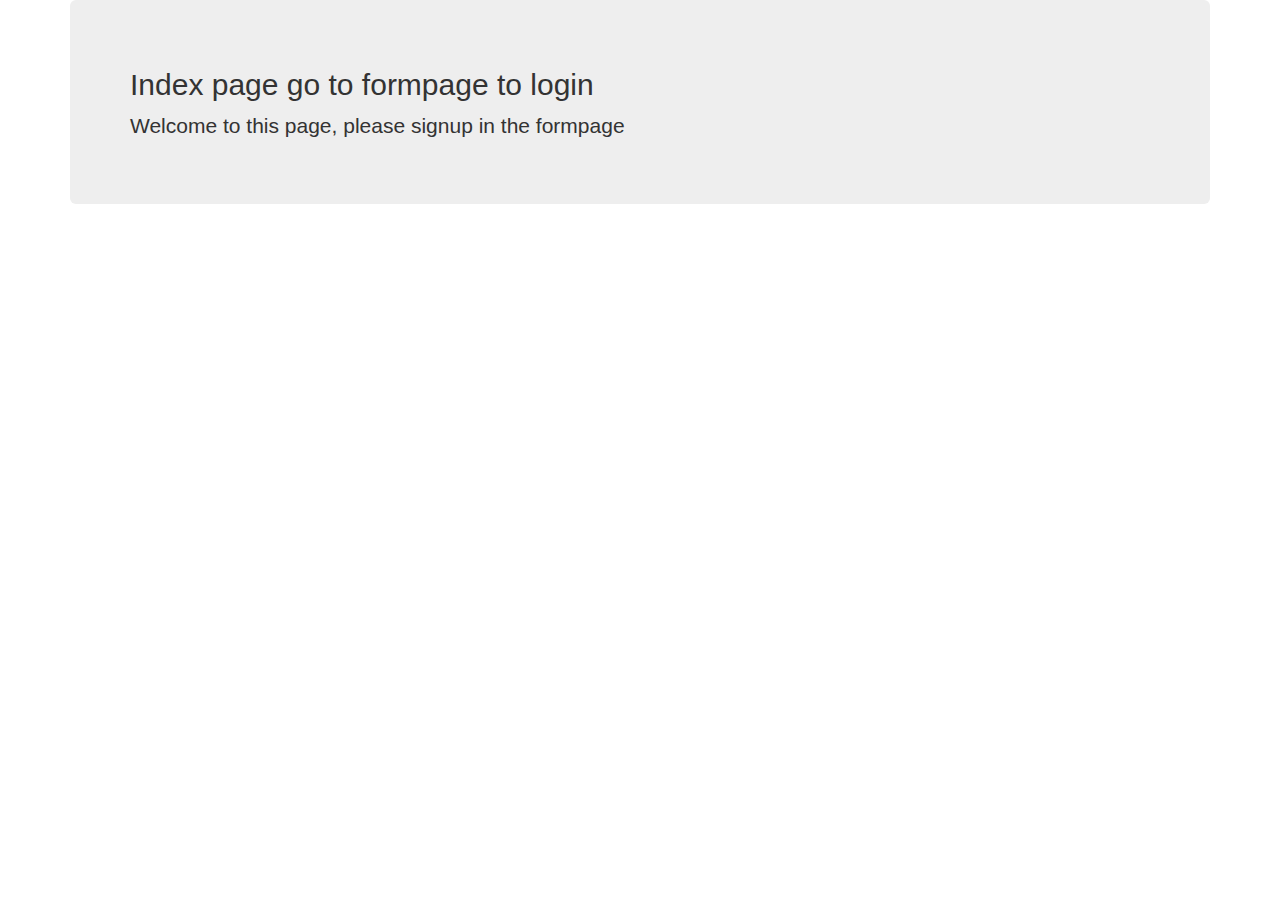
<file: BasicForms/templates/BasicApp/index.html>
<!DOCTYPE html>
<html>
  <head>
    <meta charset="utf-8">
    <title>Home Page</title>
    <!-- Latest compiled and minified CSS -->
    <link rel="stylesheet" href="https://maxcdn.bootstrapcdn.com/bootstrap/3.3.7/css/bootstrap.min.css" integrity="sha384-BVYiiSIFeK1dGmJRAkycuHAHRg32OmUcww7on3RYdg4Va+PmSTsz/K68vbdEjh4u" crossorigin="anonymous">
  </head>
  <body>
    <div class="container">
      <div class="jumbotron">
        <h2>Index page go to formpage to login</h2>
        <p>Welcome to this page, please signup in the formpage</p>
      </div>
    </div>

  </body>
</html>
</file>
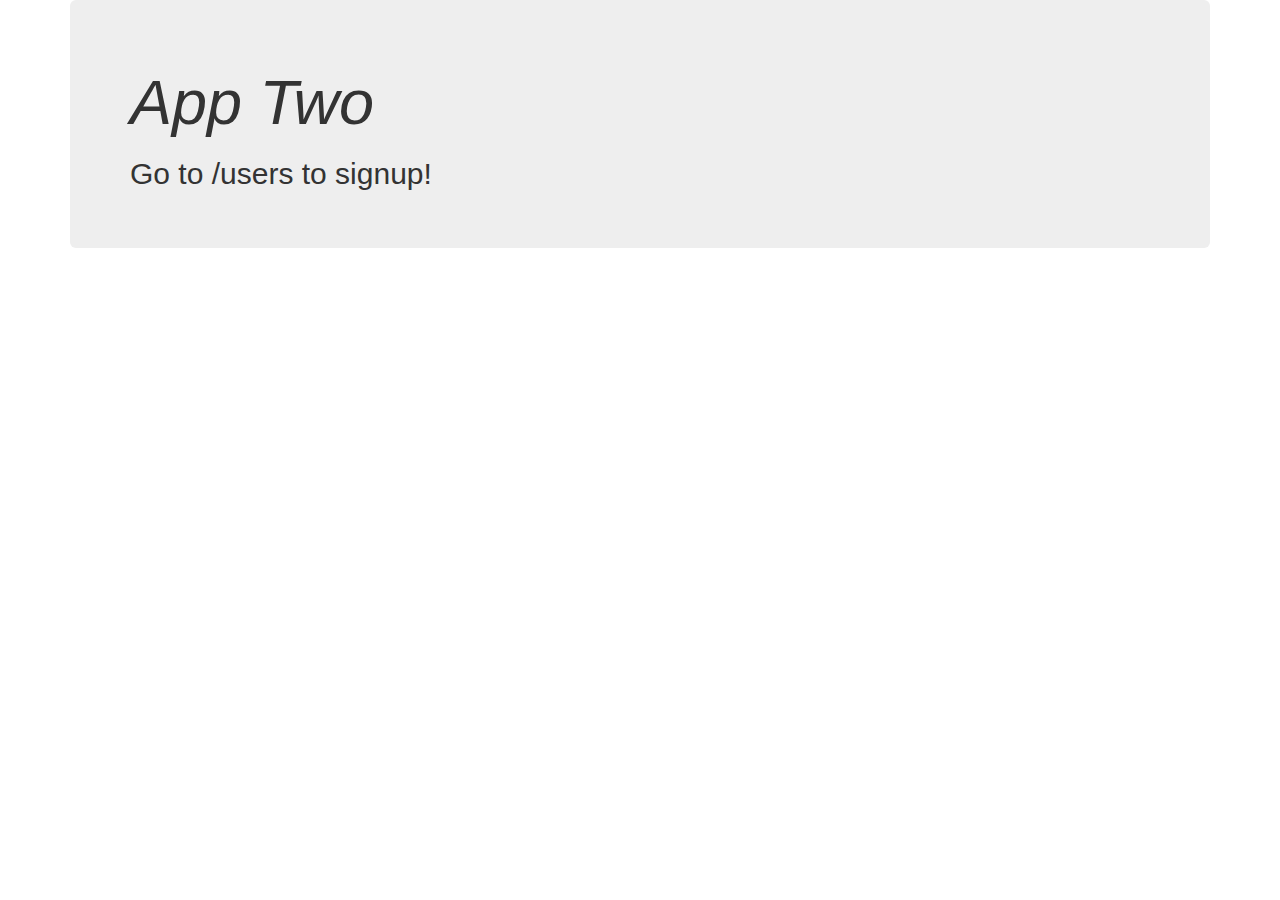
<file: ProTwo/templates/AppTwo/index.html>
<!DOCTYPE html>
<html>
  <head>
    <meta charset="utf-8">
    <!-- Latest compiled and minified CSS -->
<link rel="stylesheet" href="https://maxcdn.bootstrapcdn.com/bootstrap/3.3.7/css/bootstrap.min.css" integrity="sha384-BVYiiSIFeK1dGmJRAkycuHAHRg32OmUcww7on3RYdg4Va+PmSTsz/K68vbdEjh4u" crossorigin="anonymous">

    <title>App Two</title>
  </head>
  <body>
    <div class="container">
      <div class="jumbotron">
        <h1><em>App Two</em></h1>
        <h2>Go to /users to signup!</h2>
      </div>
    </div>


  </body>
</html>
</file>
